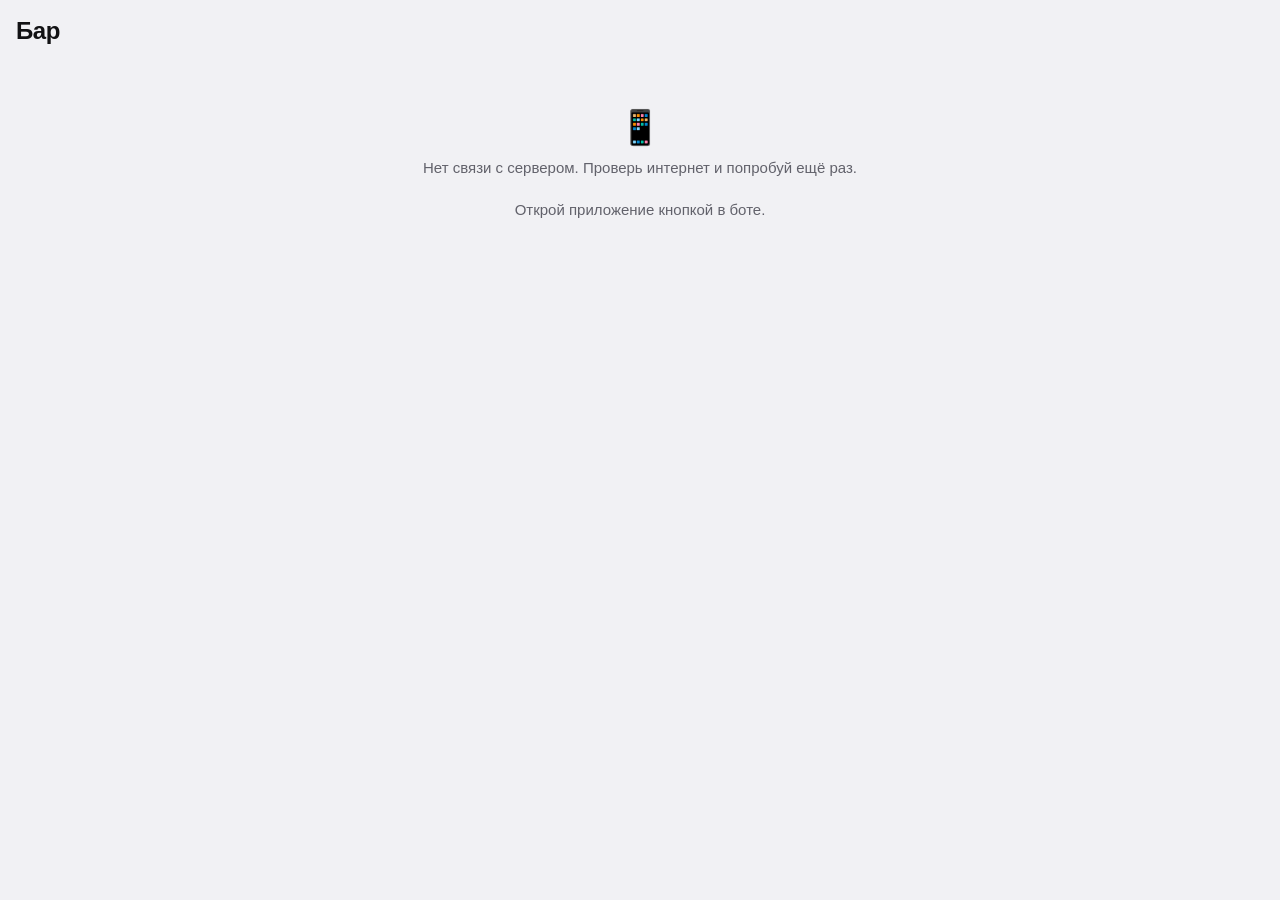
<file: index.html>
<!doctype html>
<html lang="ru">
<head>
<meta charset="utf-8">
<meta name="viewport" content="width=device-width, initial-scale=1, maximum-scale=1, viewport-fit=cover">
<title>Бар</title>
<script src="https://telegram.org/js/telegram-web-app.js"></script>
<link rel="stylesheet" href="app.css?v=202611281900">
</head>
<body>
<header id="top">
  <h1 id="title"></h1>
  <div id="sub"></div>
</header>
<main id="view"><div class="loader"></div></main>
<nav id="tabs" style="display:none"></nav>
<div id="toast"></div>
<script src="config.js?v=202611281900"></script>
<script src="app.js?v=202611281900"></script>
</body>
</html>
</file>
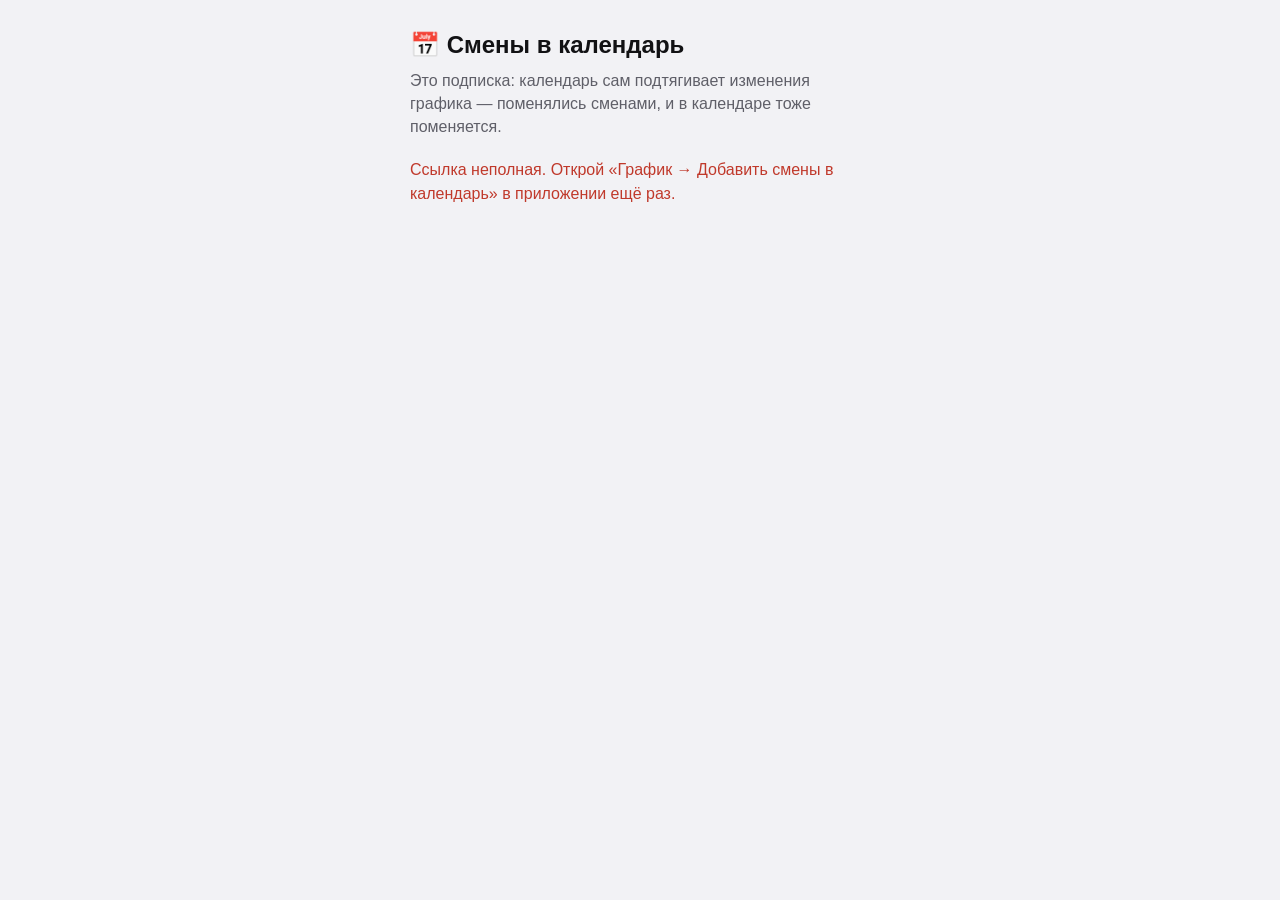
<file: calendar.html>
<!doctype html>
<html lang="ru">
<head>
<meta charset="utf-8">
<meta name="viewport" content="width=device-width, initial-scale=1">
<title>Смены в календарь</title>
<style>
  :root { --bg: #f2f2f5; --card: #fff; --text: #121214; --hint: #5f5f68; --accent: #2468c4; --link: #2468c4; }
  @media (prefers-color-scheme: dark) { :root { --bg: #101012; --card: #1c1c1f; --text: #f2f2f4; --hint: #9a9aa3; --link: #7fb2ff; } }
  body { margin: 0; background: var(--bg); color: var(--text); font: 16px/1.45 -apple-system, BlinkMacSystemFont, "Segoe UI", Roboto, sans-serif; }
  main { max-width: 460px; margin: 0 auto; padding: 28px 16px; }
  h1 { font-size: 24px; margin: 0 0 6px; }
  p { color: var(--hint); margin: 0 0 20px; }
  a.b { display: block; text-align: center; text-decoration: none; background: var(--accent); color: #fff; font-weight: 600;
        padding: 14px; border-radius: 14px; margin-bottom: 10px; }
  a.g { background: var(--card); color: var(--link); }
  .card { background: var(--card); border-radius: 14px; padding: 14px 16px; margin-top: 18px; font-size: 14px; }
  .card b { display: block; margin-bottom: 4px; }
  ol { margin: 6px 0 0; padding-left: 20px; color: var(--hint); }
  code { word-break: break-all; font-size: 12px; color: var(--hint); }
  .err { color: #c0392b; }
</style>
</head>
<body>
<main>
  <h1>📅 Смены в календарь</h1>
  <p>Это подписка: календарь сам подтягивает изменения графика — поменялись сменами, и в календаре тоже поменяется.</p>
  <div id="links">
    <a class="b" id="ios" href="#">iPhone / Mac — подписаться</a>
    <a class="b g" id="gcal" href="#">Google Календарь (Android)</a>
    <a class="b g" id="ics" href="#">Скачать файл .ics (без обновлений)</a>
    <div class="card">
      <b>Как часто обновляется</b>
      <ol>
        <li>iPhone: Настройки → Календарь → Учётные записи → Загрузка данных — поставь «Каждые 15 минут» или «Ежечасно».</li>
        <li>Google Календарь обновляет подписки сам, обычно раз в несколько часов (иногда до суток). Свежий график всегда есть в приложении.</li>
      </ol>
    </div>
    <div class="card">
      <b>Android</b>
      <ol>
        <li>Нажми «Google Календарь» и войди в свой аккаунт.</li>
        <li>Подтверди «Добавить календарь».</li>
        <li>В приложении Google Календарь включи его: Меню → Настройки → «Смены в баре» → Синхронизация.</li>
      </ol>
    </div>
    <div class="card"><b>Ссылка для подписки вручную</b><code id="raw"></code></div>
  </div>
</main>
<script>
  (function () {
    var u = new URLSearchParams(location.search).get('u') || '';
    // только ссылки на наш Apps Script — чтобы страницу нельзя было подсунуть с чужим адресом
    if (!/^https:\/\/script\.google\.com\/macros\/s\/[\w-]+\/exec\?cal=[\w-]+$/.test(u)) {
      document.getElementById('links').innerHTML = '<p class="err">Ссылка неполная. Открой «График → Добавить смены в календарь» в приложении ещё раз.</p>';
      return;
    }
    var webcal = u.replace(/^https:/, 'webcal:');
    document.getElementById('ios').href = webcal;
    document.getElementById('gcal').href = 'https://calendar.google.com/calendar/render?cid=' + encodeURIComponent(webcal);
    document.getElementById('ics').href = u;
    document.getElementById('raw').textContent = u;
  })();
</script>
</body>
</html>
</file>
<file: app.css>
:root {
  --bg: var(--tg-theme-secondary-bg-color, #f1f1f4);
  --card: var(--tg-theme-section-bg-color, var(--tg-theme-bg-color, #ffffff));
  --text: var(--tg-theme-text-color, #121214);
  --hint: var(--tg-theme-hint-color, #62626b);
  --link: var(--tg-theme-link-color, #2468c4);
  --accent: var(--tg-theme-button-color, #2468c4);
  --accent-text: var(--tg-theme-button-text-color, #ffffff);
  --head: var(--tg-theme-section-header-text-color, var(--hint));
  --danger: var(--tg-theme-destructive-text-color, #e5484d);
  --line: color-mix(in srgb, var(--hint) 22%, transparent);
  --soft: color-mix(in srgb, var(--accent) 12%, transparent);
  --ok: #2e9e5b;
  --warn: #d98a00;
  --r: 14px;
}
@media (prefers-color-scheme: dark) {
  :root:not([data-tg]):not([data-theme]) { --bg: #101012; --card: #1c1c1f; --text: #f2f2f4; --hint: #8d8d96; }
}
/* Тема, выбранная в «Ещё → Тема», сильнее темы Telegram */
:root[data-theme="light"] { color-scheme: light; --bg: #f1f1f4; --card: #ffffff; --text: #121214; --hint: #62626b;
  --link: #2468c4; --accent: #2468c4; --accent-text: #ffffff; --head: #62626b; --danger: #e5484d; }
:root[data-theme="dark"] { color-scheme: dark; --bg: #0e0e11; --card: #1a1a1f; --text: #f1f1f4; --hint: #8f8f99;
  --link: #6aa8ff; --accent: #4c8dff; --accent-text: #ffffff; --head: #8f8f99; --danger: #ff6b70; --ok: #3fbf73; --warn: #f0a63a; }
:root[data-theme="dark"] #toast { background: #2c2c33; }
* { box-sizing: border-box; -webkit-tap-highlight-color: transparent; }
html, body { margin: 0; background: var(--bg); color: var(--text);
  font: 15px/1.4 -apple-system, BlinkMacSystemFont, "Segoe UI", Roboto, "Helvetica Neue", sans-serif; }
body { padding-bottom: calc(68px + env(safe-area-inset-bottom)); }
button, input, select { font: inherit; color: inherit; }

#top { padding: 14px 16px 6px; }
#top h1 { margin: 0; font-size: 24px; font-weight: 700; letter-spacing: -0.02em; }
#sub { color: var(--hint); font-size: 13px; min-height: 18px; }
#view { padding: 4px 12px 16px; }

#tabs { position: fixed; left: 0; right: 0; bottom: 0; display: flex; background: var(--card);
  border-top: 1px solid var(--line); padding: 4px 4px calc(4px + env(safe-area-inset-bottom)); z-index: 5; }
#tabs button { flex: 1; border: 0; background: none; display: flex; flex-direction: column; align-items: center;
  gap: 1px; padding: 6px 0; font-size: 11px; color: var(--hint); border-radius: 10px; }
#tabs button .ic { font-size: 20px; line-height: 1.1; filter: grayscale(1); opacity: .7; }
#tabs button.on { color: var(--accent); }
#tabs button.on .ic { filter: none; opacity: 1; }

.card { background: var(--card); border-radius: var(--r); padding: 12px 14px; margin: 0 0 10px; }
.card h2 { margin: 0 0 8px; font-size: 13px; text-transform: uppercase; letter-spacing: .04em; color: var(--head); font-weight: 600; }
.card h3 { margin: 0 0 4px; font-size: 17px; }
.muted { color: var(--hint); }
.small { font-size: 13px; }
.row { display: flex; align-items: center; gap: 10px; }
.row.between { justify-content: space-between; }
.grow { flex: 1; min-width: 0; }
.list { margin: 0 -14px; }
.item { display: flex; align-items: center; gap: 10px; padding: 10px 14px; border-top: 1px solid var(--line); }
.item:first-child { border-top: 0; }
.item.tap { cursor: pointer; }
.item.tap:active { background: var(--soft); }
.item .t { font-weight: 500; }
.item .s { color: var(--hint); font-size: 13px; }
.item .t.ell { overflow: hidden; text-overflow: ellipsis; white-space: nowrap; }
.item > .btn.sm, .item > .tag { flex: none; }
.chev::after { content: "›"; color: var(--hint); font-size: 20px; margin-left: auto; }
.big { font-size: 28px; font-weight: 700; letter-spacing: -0.02em; }
.num { font-variant-numeric: tabular-nums; }
.right { text-align: right; }

.btn { display: block; width: 100%; border: 0; border-radius: 12px; padding: 12px; font-weight: 600;
  background: var(--accent); color: var(--accent-text); margin-top: 8px; cursor: pointer; }
.btn.ghost { background: var(--soft); color: var(--accent); }
.btn.danger { background: color-mix(in srgb, var(--danger) 14%, transparent); color: var(--danger); }
.btn.sm { display: inline-block; width: auto; padding: 6px 12px; margin: 0; font-size: 13px; border-radius: 10px; }
.btn:disabled { opacity: .5; }
.btns { display: flex; gap: 8px; }
.btns .btn { flex: 1; }

.seg { display: flex; background: var(--card); border-radius: 12px; padding: 3px; margin-bottom: 10px; }
.seg button { flex: 1; border: 0; background: none; padding: 7px; border-radius: 9px; font-weight: 500; color: var(--hint); }
.seg button.on { background: var(--accent); color: var(--accent-text); }

.monthnav { display: flex; align-items: center; justify-content: space-between; margin-bottom: 10px; }
.monthnav b { font-size: 17px; }
.monthnav button { border: 0; background: var(--card); width: 38px; height: 38px; border-radius: 50%; font-size: 18px; }
.monthnav button:disabled { opacity: .3; }

.chips { display: flex; gap: 6px; overflow-x: auto; padding-bottom: 4px; margin-bottom: 8px; scrollbar-width: none; }
.chips::-webkit-scrollbar { display: none; }
.chip { flex: none; border: 1px solid var(--line); background: var(--card); border-radius: 999px; padding: 6px 12px;
  font-size: 13px; white-space: nowrap; }
.chip.on { background: var(--accent); color: var(--accent-text); border-color: transparent; }
.tag { display: inline-block; font-size: 11px; padding: 2px 7px; border-radius: 999px; background: var(--soft);
  color: var(--accent); font-weight: 600; vertical-align: middle; }
.tag.warn { background: color-mix(in srgb, var(--warn) 16%, transparent); color: var(--warn); }
.tag.ok { background: color-mix(in srgb, var(--ok) 16%, transparent); color: var(--ok); }
.tag.bad { background: color-mix(in srgb, var(--danger) 14%, transparent); color: var(--danger); }

.days { display: flex; gap: 6px; overflow-x: auto; padding: 2px 0 8px; margin-bottom: 4px; scrollbar-width: none; }
.days::-webkit-scrollbar { display: none; }
.day { flex: none; width: 46px; border: 0; background: var(--card); border-radius: 12px; padding: 6px 0; text-align: center; }
.day small { display: block; font-size: 11px; color: var(--hint); }
.day b { font-size: 17px; }
.day.on { background: var(--accent); color: var(--accent-text); }
.day.on small { color: inherit; opacity: .8; }
.day.mine b { text-decoration: underline; text-decoration-thickness: 2px; text-underline-offset: 3px; }
.day.today:not(.on) { outline: 1.5px solid var(--accent); }

.shift { display: flex; gap: 12px; align-items: center; padding: 10px 14px; border-top: 1px solid var(--line); }
.shift:first-child { border-top: 0; }
.shift .d { width: 44px; text-align: center; flex: none; }
.shift .d b { display: block; font-size: 20px; line-height: 1.1; }
.shift .d small { color: var(--hint); font-size: 12px; text-transform: uppercase; }
.shift.today { background: var(--soft); }
.shift.past { opacity: .55; }

.search { width: 100%; border: 0; background: var(--card); border-radius: 12px; padding: 11px 14px; margin-bottom: 8px; outline: none; }
input.f, select.f { width: 100%; border: 1px solid var(--line); background: var(--bg); border-radius: 10px; padding: 10px 12px; outline: none; }
label.l { display: block; font-size: 13px; color: var(--hint); margin: 8px 0 4px; }
.grid2 { display: grid; grid-template-columns: 1fr 1fr; gap: 8px; }

table.t { width: 100%; border-collapse: collapse; font-variant-numeric: tabular-nums; }
table.t td, table.t th { padding: 7px 4px; border-top: 1px solid var(--line); text-align: left; vertical-align: top; }
table.t th { font-size: 12px; color: var(--hint); font-weight: 500; border-top: 0; }
table.t td.r, table.t th.r { text-align: right; white-space: nowrap; }
table.t tr.hl td { background: var(--soft); }
.pf { color: var(--link); cursor: pointer; }
.method { white-space: pre-wrap; }

.stepper { display: flex; align-items: center; gap: 6px; }
.stepper button { width: 32px; height: 32px; border: 0; border-radius: 50%; background: var(--soft); color: var(--accent); font-size: 18px; }
.stepper input { width: 64px; text-align: center; border: 1px solid var(--line); background: var(--bg); border-radius: 8px; padding: 5px; }

.empty { text-align: center; color: var(--hint); padding: 28px 12px; }
.empty .e { font-size: 34px; display: block; margin-bottom: 6px; }
.loader { width: 28px; height: 28px; margin: 40px auto; border-radius: 50%; border: 3px solid var(--line);
  border-top-color: var(--accent); animation: spin .8s linear infinite; }
@keyframes spin { to { transform: rotate(360deg); } }
#toast { position: fixed; left: 16px; right: 16px; bottom: calc(80px + env(safe-area-inset-bottom)); background: #222;
  color: #fff; padding: 11px 14px; border-radius: 12px; font-size: 14px; opacity: 0; transform: translateY(10px);
  transition: .2s; pointer-events: none; z-index: 10; }
#toast.on { opacity: .95; transform: none; }
.stat { display: flex; justify-content: space-between; padding: 7px 0; border-top: 1px solid var(--line); }
.stat:first-of-type { border-top: 0; }
.total { display: flex; justify-content: space-between; align-items: baseline; padding-top: 10px; margin-top: 4px; border-top: 2px solid var(--line); }

/* --- главная --- */
:root { --c-base: var(--accent); --c-tips: #2e9e5b; }
.hero { background: linear-gradient(135deg, color-mix(in srgb, var(--accent) 14%, var(--card)), var(--card)); }
.split { display: flex; align-items: center; gap: 16px; margin: 12px 0 4px; }
.split svg { flex: none; }
.legend { display: grid; gap: 8px; font-size: 14px; }
.dot { display: inline-block; width: 10px; height: 10px; border-radius: 50%; margin-right: 6px; vertical-align: middle; }
.sep { height: 1px; background: var(--line); margin: 12px 0; }
.chips.wrap { flex-wrap: wrap; overflow: visible; margin: 4px 0 0; }
.chips.wrap .chip { font-size: 13px; padding: 4px 10px; }
.weekbar { display: grid; grid-template-columns: repeat(7, 1fr); gap: 4px; margin-top: 4px; }
.weekbar div { text-align: center; background: var(--bg); border-radius: 8px; padding: 5px 0; }
.weekbar div.on { outline: 1.5px solid var(--accent); }
.weekbar small { display: block; font-size: 11px; color: var(--hint); }
.weekbar b { font-size: 14px; font-variant-numeric: tabular-nums; }
.tapcard { cursor: pointer; }
.tapcard:active { background: var(--soft); }
.hero2.tapcard:active { background: var(--accent); filter: brightness(.93); }
/* свайп назад: экран едет за пальцем */
#view.swiping { transition: none; }
#view.swipe-back { transition: transform .18s ease-out, opacity .18s ease-out; }
.chev:empty::after { content: "›"; color: var(--hint); font-size: 22px; }

/* --- график: календарный месяц --- */
.cal { display: grid; grid-template-columns: repeat(7, 1fr); gap: 4px; background: var(--card); border-radius: var(--r); padding: 8px; margin-bottom: 10px; }
.cal .wd { text-align: center; font-size: 11px; color: var(--hint); padding: 2px 0 4px; }
.cd { border: 0; background: none; border-radius: 10px; min-height: 48px; padding: 4px 0; display: flex; flex-direction: column; align-items: center; gap: 1px; cursor: pointer; }
.cd b { font-size: 15px; font-weight: 600; }
.cd small { font-size: 10px; color: var(--hint); font-variant-numeric: tabular-nums; min-height: 12px; }
.cd.mine { background: var(--soft); }
.cd.mine b, .cd.mine small { color: var(--accent); }
.cd.mark small { color: var(--warn); }
.cd.past { opacity: .5; }
.cd.today { outline: 1.5px solid var(--accent); outline-offset: -1.5px; }
.cd.sel { background: var(--accent); opacity: 1; }
.cd.sel b, .cd.sel small { color: var(--accent-text); }
.myshift { display: flex; flex-direction: column; background: var(--soft); border-radius: 10px; padding: 8px 10px; margin: 6px 0; }
.myshift b { font-size: 17px; color: var(--accent); }
.meitem { background: var(--soft); }

/* --- меню --- */
.dish { display: flex; gap: 12px; padding: 10px 0; border-top: 1px solid var(--line); }
.dish:first-of-type { border-top: 0; }
.dish img { width: 76px; height: 76px; object-fit: cover; border-radius: 10px; flex: none; background: var(--bg); }
.dish .tags { margin-top: 4px; display: flex; flex-wrap: wrap; gap: 4px; align-items: center; }
.dish.tap { cursor: pointer; }
.dish.tap:active { background: var(--soft); }
.nophoto { width: 76px; height: 76px; border-radius: 10px; flex: none; background: var(--bg); display: grid; place-items: center; font-size: 26px; opacity: .5; }
.clamp { display: -webkit-box; -webkit-line-clamp: 2; -webkit-box-orient: vertical; overflow: hidden; }
.hero-photo { width: 100%; aspect-ratio: 4 / 3; object-fit: cover; border-radius: var(--r); margin-bottom: 10px; background: var(--card); display: block; }
.dish .t { font-weight: 600; }
.dish .s { color: var(--hint); font-size: 13px; margin-top: 2px; }
a.gl { color: var(--link); text-decoration: underline; text-decoration-style: dotted; text-underline-offset: 3px; cursor: pointer; }
#sheet { position: fixed; inset: 0; background: rgba(0, 0, 0, 0); pointer-events: none; z-index: 20; transition: background .2s; }
#sheet.on { background: rgba(0, 0, 0, .35); pointer-events: auto; }
.sheet-card { position: absolute; left: 0; right: 0; bottom: 0; background: var(--card); border-radius: 18px 18px 0 0;
  padding: 16px 16px calc(20px + env(safe-area-inset-bottom)); max-height: 70vh; overflow: auto; transform: translateY(100%); transition: transform .22s ease-out; }
#sheet.on .sheet-card { transform: none; }
.sheet-x { border: 0; background: var(--soft); color: var(--accent); width: 32px; height: 32px; border-radius: 50%; font-size: 15px; flex: none; }
.tsel { display: flex; align-items: center; gap: 6px; }
.tsel select { flex: 1; text-align: center; }
/* --- админка: плитки --- */
.sect { font-size: 13px; text-transform: uppercase; letter-spacing: .04em; color: var(--head); font-weight: 600; margin: 14px 4px 8px; }
.tiles { display: grid; grid-template-columns: repeat(2, 1fr); gap: 8px; }
.tile { background: var(--card); border-radius: var(--r); padding: 12px; cursor: pointer; min-width: 0; }
.tile:active { background: var(--soft); }
.tile.pending { outline: 1.5px solid var(--warn); }
.tile .t { font-weight: 600; margin-top: 8px; overflow: hidden; text-overflow: ellipsis; white-space: nowrap; }
.tile .btns .btn { flex: 1; }
.ava { width: 40px; height: 40px; border-radius: 50%; background: var(--soft); color: var(--accent); display: grid; place-items: center; font-weight: 700; font-size: 15px; }
.ava.big { width: 52px; height: 52px; font-size: 19px; flex: none; }
.badge { display: inline-block; min-width: 18px; padding: 0 5px; border-radius: 9px; background: var(--danger); color: #fff; font-size: 11px; line-height: 18px; }
.tile { position: relative; }
.ticon { font-size: 26px; line-height: 1; }
.dotwarn { position: absolute; top: 12px; right: 12px; width: 10px; height: 10px; border-radius: 50%; background: var(--danger); }
.item .ava { width: 36px; height: 36px; font-size: 13px; flex: none; }
/* --- бар: счётчики --- */
.counters { display: grid; grid-template-columns: 1fr 1fr; gap: 10px; margin-top: 6px; }
.cnum { font-size: 30px; font-weight: 800; letter-spacing: -0.02em; line-height: 1.1; }

.link { color: var(--link); cursor: pointer; }
.card.soft { background: color-mix(in srgb, var(--accent) 10%, var(--card)); }
.seg.theme { margin: 4px 0 2px; background: var(--bg); }

/* главная */
.hero2 { background: var(--accent); color: var(--accent-text); border-radius: 18px; padding: 14px 16px; }
.hero2 .small { opacity: .92; }
.hero-time { font-size: 28px; font-weight: 700; letter-spacing: -0.02em; }
.ava-row { display: flex; align-items: center; gap: 6px; margin-top: 10px; }
.ava-s { width: 26px; height: 26px; border-radius: 50%; background: var(--card); color: var(--accent); font-size: 11px; font-weight: 600;
  display: inline-flex; align-items: center; justify-content: center; margin-right: -2px; }
.ava-row .small { margin-left: 6px; }
.mbar { display: flex; height: 8px; border-radius: 4px; overflow: hidden; background: var(--bg); }
.mbar i { display: block; height: 100%; }
.legend2 { display: flex; flex-wrap: wrap; gap: 4px 14px; margin-top: 6px; }
.kpis { display: grid; grid-template-columns: repeat(3, minmax(0, 1fr)); gap: 8px; margin-top: 12px; }
.kpis div { background: var(--bg); border-radius: 10px; padding: 8px 10px; }
.kpis small { display: block; font-size: 11px; color: var(--hint); }
.kpis b { font-size: 16px; }
.wbars { display: grid; grid-template-columns: repeat(7, minmax(0, 1fr)); gap: 6px; }
.wbars div { display: flex; flex-direction: column; align-items: stretch; justify-content: flex-end; height: 84px; }
.wbars i { display: block; background: var(--bg); border-radius: 5px; }
.wbars i.f { background: var(--accent); }
.wbars div.on i { outline: 1.5px solid var(--accent); outline-offset: 1px; }
.wbars small { font-size: 11px; color: var(--hint); text-align: center; margin-top: 4px; white-space: nowrap; }
.wbars div.on small { color: var(--accent); font-weight: 600; }
.qa-grid { display: grid; grid-template-columns: 1fr 1fr; gap: 10px; }
.qa-grid.one { grid-template-columns: 1fr; }
.qa { display: flex; flex-direction: column; gap: 2px; margin: 0 0 10px; }
.qa-ic { font-size: 20px; }
.qa small { font-size: 12px; }
/* «Ещё» плитками */
.mgroup { font-size: 13px; font-weight: 600; color: var(--hint); margin: 14px 4px 6px; }
.mgroup:first-child { margin-top: 2px; }
.mtiles { display: grid; grid-template-columns: 1fr 1fr; gap: 10px; }
.mtile { display: flex; flex-direction: column; align-items: flex-start; gap: 2px; text-align: left; font: inherit; color: var(--text);
  background: var(--card); border: 0; border-radius: 16px; padding: 12px 14px 13px; min-height: 92px; cursor: pointer;
  box-shadow: 0 1px 2px rgba(0, 0, 0, .05); -webkit-tap-highlight-color: transparent; }
.mtile:active { background: var(--soft); }
.mtile-ic { font-size: 24px; line-height: 1; margin-bottom: 6px; }
.mtile b { font-size: 15px; font-weight: 600; }
.mtile small { font-size: 12px; color: var(--hint); line-height: 1.25; }
.wcar { display: flex; overflow-x: auto; scroll-snap-type: x mandatory; scrollbar-width: none; -webkit-overflow-scrolling: touch;
  margin: 0 -12px; padding: 0 12px; scroll-padding: 0 12px; gap: 12px; overscroll-behavior-x: contain; }
.wcar::-webkit-scrollbar { display: none; }
.wslide { flex: 0 0 100%; scroll-snap-align: start; scroll-snap-stop: always; margin: 0; min-width: 0; }
.wdots { display: flex; align-items: center; gap: 5px; margin: 8px 4px 10px; }
.wdots i { width: 6px; height: 6px; border-radius: 50%; background: var(--line); }
.wdots i.on { background: var(--accent); width: 14px; border-radius: 3px; }
.wdots span { margin-left: 6px; font-size: 11px; color: var(--hint); }

/* меню: разделы-аккордеон */
.acc { padding: 0; overflow: hidden; }
.acc-h { display: flex; align-items: center; gap: 8px; width: 100%; border: 0; background: none; padding: 14px; text-align: left; font-size: 16px; }
.acc-h:active { background: var(--soft); }
.acc-c { width: 8px; height: 8px; border-right: 2px solid var(--hint); border-bottom: 2px solid var(--hint); transform: rotate(45deg); margin: -4px 4px 0 6px; transition: transform .15s; flex: none; }
.acc.open .acc-c { transform: rotate(-135deg); margin-top: 4px; }
.acc-b { padding: 0 14px 6px; }

/* переключатель */
.switch { position: relative; display: inline-block; width: 44px; height: 26px; flex: none; }
.switch input { opacity: 0; width: 0; height: 0; position: absolute; }
.switch span { position: absolute; inset: 0; background: var(--line); border-radius: 13px; transition: background .15s; cursor: pointer; }
.switch span::before { content: ""; position: absolute; width: 20px; height: 20px; left: 3px; top: 3px; background: #fff; border-radius: 50%;
  transition: transform .15s; box-shadow: 0 1px 2px rgba(0, 0, 0, .25); }
.switch input:checked + span { background: var(--ok); }
.switch input:checked + span::before { transform: translateX(18px); }
.acc-t { display: flex; align-items: center; gap: 4px; border: 0; background: none; padding: 0; text-align: left; font-size: 16px; }

/* тесты */
.mtile:disabled { opacity: .45; }
.mtile.qdef { box-shadow: inset 0 0 0 2px var(--accent); }
.qprog { height: 4px; background: var(--line); border-radius: 4px; overflow: hidden; margin: 0 0 10px; }
.qprog i { display: block; height: 100%; background: var(--accent); transition: width .25s; }
.qtext { font-size: 17px; font-weight: 600; line-height: 1.35; white-space: pre-line; }
.qopts { display: flex; flex-direction: column; gap: 8px; margin-bottom: 10px; }
.qopt { text-align: left; border: 1px solid var(--line); background: var(--card); color: var(--text); border-radius: 12px;
  padding: 13px 14px; font-size: 15px; cursor: pointer; }
.qopt.right { border-color: var(--ok); background: color-mix(in srgb, var(--ok) 14%, var(--card)); }
.qopt.wrong { border-color: var(--danger); background: color-mix(in srgb, var(--danger) 14%, var(--card)); }
.qopt.dim { opacity: .55; }
.qopt:disabled { color: var(--text); }
</file>
